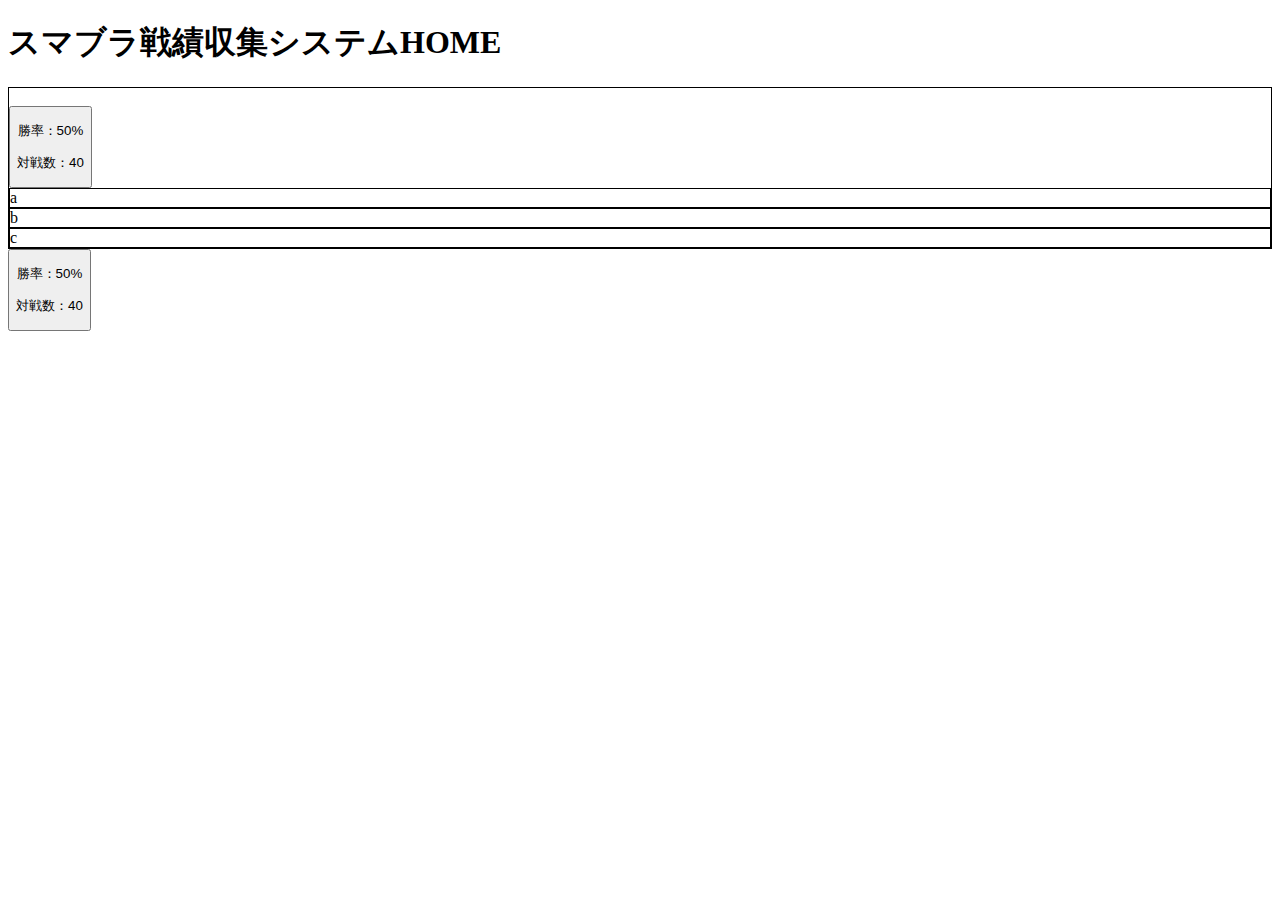
<file: src/main/resources/templates/contents/index.html>
<!DOCTYPE html>
<html xmlns="http://www.w3.org/1999/xhtml"
	xmlns:th="http://www.thymeleaf.org">

<head th:replace="./layout/layout :: base_header('Home',~{::link})">
<link rel="stylesheet" th:href="@{/css/bootstrap.min.css}">
<link rel="stylesheet" th:href="@{/js/app.js}">
</head>

<body>
	<!-- 共通ヘッダ -->
	<div th:replace="./layout/layout :: header"></div>

	<div class="container">
		<div class="row">
			<h1 class="title">スマブラ戦績収集システムHOME</h1>
		</div>

		<div class="row flex-container">
			<div class="col-2" style="border: 1px solid black"
				th:each="chara : ${charaList}" th:object="${chara}">

				<div class="row">
					<div th:id="'chara-image-' + *{charaId}"
						class="col-4 image-wrap image-button">
						<img class="image-button" th:src="@{*{iconPath}}">
					</div>

					<div class="col-7">
						<button>
							<p th:text=*{charaName}></p>
							<p>勝率：50%</p>
							<p>対戦数：40</p>
						</button>
						<input type="hidden" name="charaId" th:value=*{charaId} />
					</div>
				</div>
				<div class="row">
					<div class="col-4" style="border: 1px solid black">
						a
					</div>

					<div class="col-4" style="border: 1px solid black">
						b
					</div>

					<div class="col-4" style="border: 1px solid black">
						c
					</div>
				</div>

			</div>
		</div>
	</div>
	<!--     <table> -->
	<!--         <thead> -->
	<!--             <tr> -->
	<!--                 <th>ID</th> -->
	<!--                 <th>名前</th> -->
	<!--                 <th>パスワード</th> -->
	<!--                 <th>更新日時</th> -->
	<!--                 <th>登録日時</th> -->
	<!--             </tr> -->
	<!--         </thead> -->
	<!--         <tbody> -->
	<!--             <tr th:each="user : ${userList}" th:object="${user}"> -->
	<!--                 <td class="center" th:text="*{userId}"></td> -->
	<!--                 <td th:text="*{userName}"></td> -->
	<!--                 <td th:text="*{password}"></td> -->
	<!--                 <td class="center" th:text="${#dates.format(user.updateDate, 'yyyy/MM/dd')}"></td> -->
	<!--                 <td class="center" th:text="${#dates.format(user.createDate, 'yyyy/MM/dd')}"></td> -->
	<!--             </tr> -->
	<!--         </tbody> -->
	<!--     </table> -->


	<form action="/characterBattleRecord/charaHome"
		th:each="chara : ${charaList}" th:object="${chara}">
		<button>
			<p th:text=*{charaName}></p>
			<p>勝率：50%</p>
			<p>対戦数：40</p>
		</button>

		<input type="hidden" name="charaId" th:value=*{charaId} />
	</form>

	</div>

	<!-- 共通フッター -->
	<div th:replace="./layout/layout :: footer"></div>
</body>
</html>
</file>
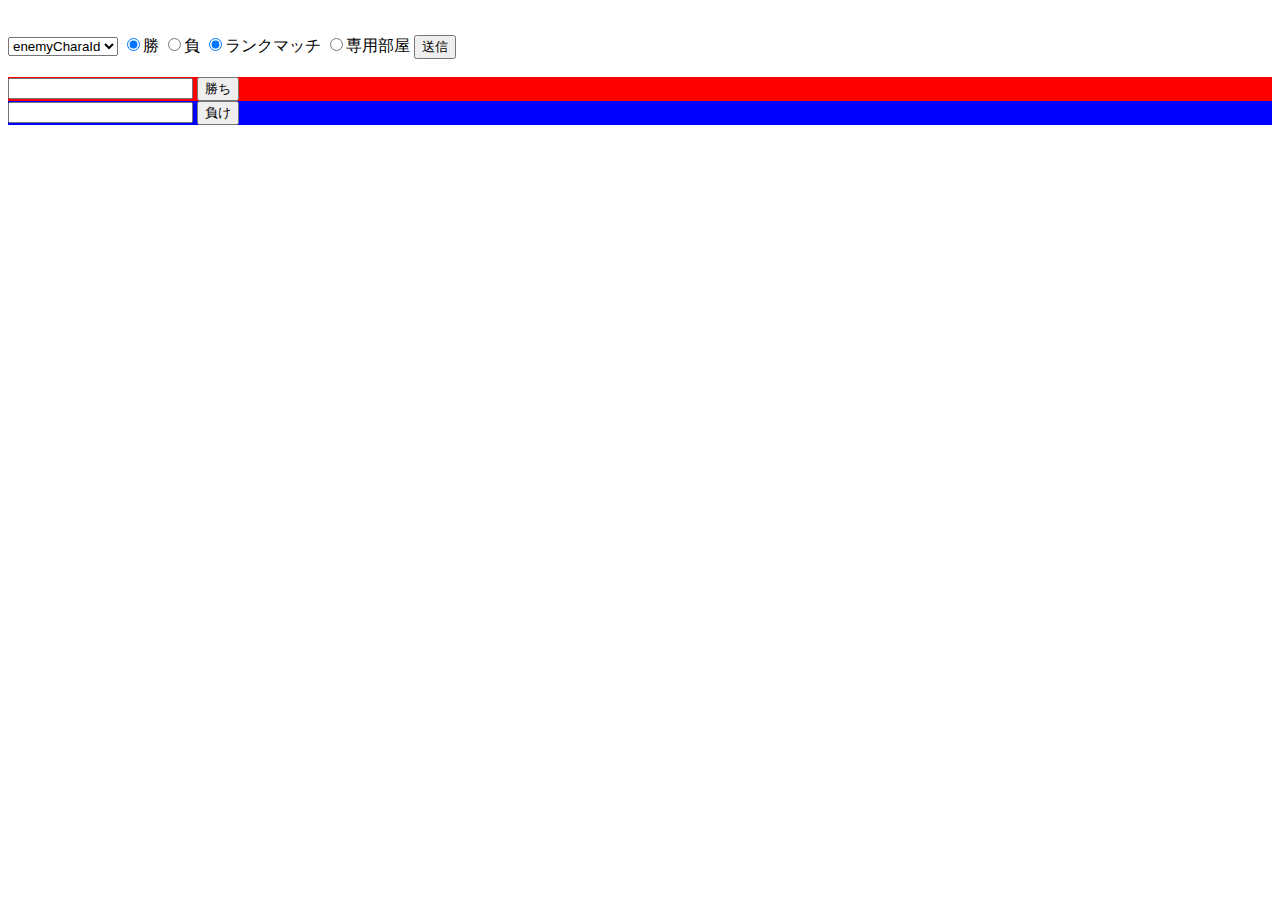
<file: src/main/resources/templates/contents/characterBattleRecord.html>
<!DOCTYPE html>
<html xmlns="http://www.w3.org/1999/xhtml"xmlns:th="http://www.thymeleaf.org">

<head th:replace="./layout/layout :: base_header('戦績登録',~{::link})">
  <link rel="stylesheet" th:href="@{/js/characterBattleRecord.js}">
</head>
		
<body>
	<!-- 共通ヘッダ -->
	<div th:replace="./layout/layout :: header"></div>

	<div class="container">
	    <table>
            <tr th:if="${validationError}" th:each="error : ${validationError}">
                <td style="color: red;" th:text="${error}"></td>
            </tr>
        </table>
		
		<div class="row">
			<h1 class="title" th:text="${chara.charaName}"></h1>
		</div>	
		
		<form action="/characterBattleRecord/postRecord" method="post">
			<div>
		    	<input type="hidden" name="usedCharaId" th:value="${chara.charaId}" />
		
				<select id="enemyCharaId" name="enemyCharaId">
					<option th:each="item : ${charaList}" th:value="${item.charaId}" th:text="${item.charaName}" >enemyCharaId</option>
				</select>
		
				<input type="radio" name="winOrLose" value="1" checked="checked">勝
				<input type="radio" name="winOrLose" value="0">負
				
				<input type="radio" name="rankMatchFlag" value="1" checked="checked">ランクマッチ
				<input type="radio" name="rankMatchFlag" value="0">専用部屋
				
				<button>送信</button>			
				
			</div>
		</form>
		
		<!-- キャラ選択	 -->
		<div class="row flex-container">
			 <div class="col-1" th:each="chara : ${charaList}" th:object="${chara}">
				<div th:id="'chara-image-' + *{charaId}" class="image-wrap image-button">
					<img class="image-button" th:src="@{*{iconPath}}">
				</div>			
		    </div>
		</div>

		<!-- 勝敗ボタン -->
		<div class="row" style="justify-content: center;">
			
			<div class="col-3" style="background-color:red;">
				<form action="/characterBattleRecord/postRecord" method="post">
					<div>
				    	<input type="hidden" name="usedCharaId" th:value="${chara.charaId}" />
				    	<input type="" name="enemyCharaId" id="enemyCharaId-win" value="" />
						<input type="hidden" name="winOrLose" value="1">
						
						<button>勝ち</button>							
					</div>
				</form>
			</div>
			
			<div class="offset-1 col-3" style="background-color:blue;">
				<form action="/characterBattleRecord/postRecord" method="post">
					<div>
				    	<input type="hidden" name="usedCharaId" th:value="${chara.charaId}" />
				    	<input type="" name="enemyCharaId" id="enemyCharaId-lose" value="" />
						<input type="hidden" name="winOrLose" value="0">
						
						<button>負け</button>							
					</div>
				</form>
			</div>
			
		</div>
	</div>
    
	<!-- 共通フッター -->
	<div th:replace="./layout/layout :: footer"></div>
</body>

<script th:src="@{/js/characterBattleRecord.js}"></script>

</html>
</file>
